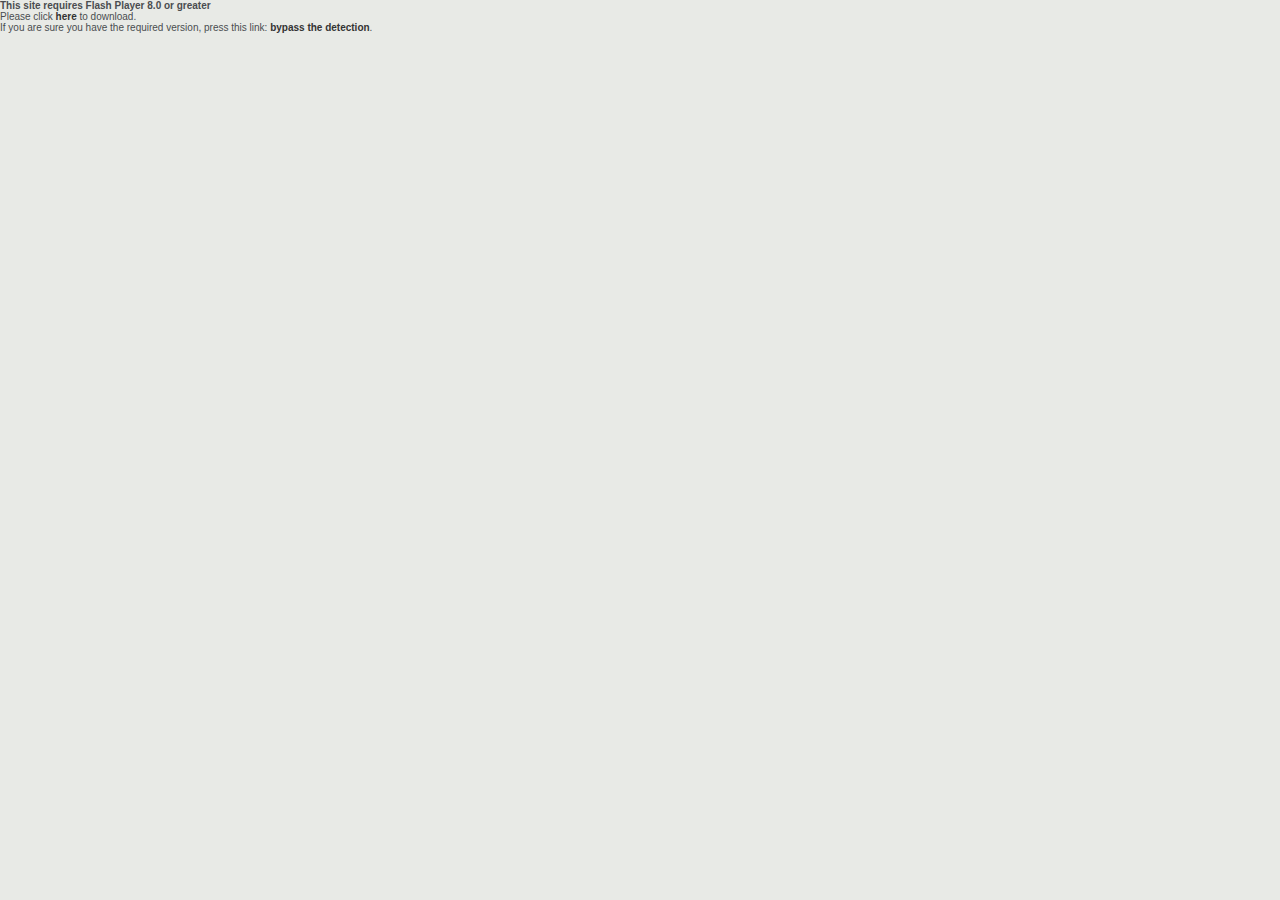
<file: sisi.html>
<!DOCTYPE html PUBLIC "-//W3C//DTD XHTML 1.0 Transitional//EN" "http://www.w3.org/TR/xhtml1/DTD/xhtml1-transitional.dtd">
<html xmlns="http://www.w3.org/1999/xhtml">
<head>
<meta http-equiv="Content-Type" content="text/html; charset=ISO-8859-1" />
<title>ししまる Gallery</title>
<script type="text/javascript" src="polaroid_gallery/_inc/swfobject.js"></script>
<link href="polaroid_gallery/_inc/styles.css" rel="stylesheet" type="text/css" />
</head>

<body>
  <div id="fullscreendemo">
  <strong>This site requires Flash Player 8.0 or greater</strong><br />
  Please click <a href="http://www.adobe.com/products/flashplayer/">here</a> to download.<br />
  If you are sure you have the required version, press this link: <a href="readme.html?detectflash=false">bypass the detection</a>.
  </div>
<script type="text/javascript">
var so = new SWFObject("polaroid_gallery/polaroid.swf", "polaroid", "100%", "100%", "8", "#FFFFFF");
so.addVariable("xmlURL","polaroid_gallery/photos.xml");
so.write("fullscreendemo");
</script>
</body>
</html>
</file>
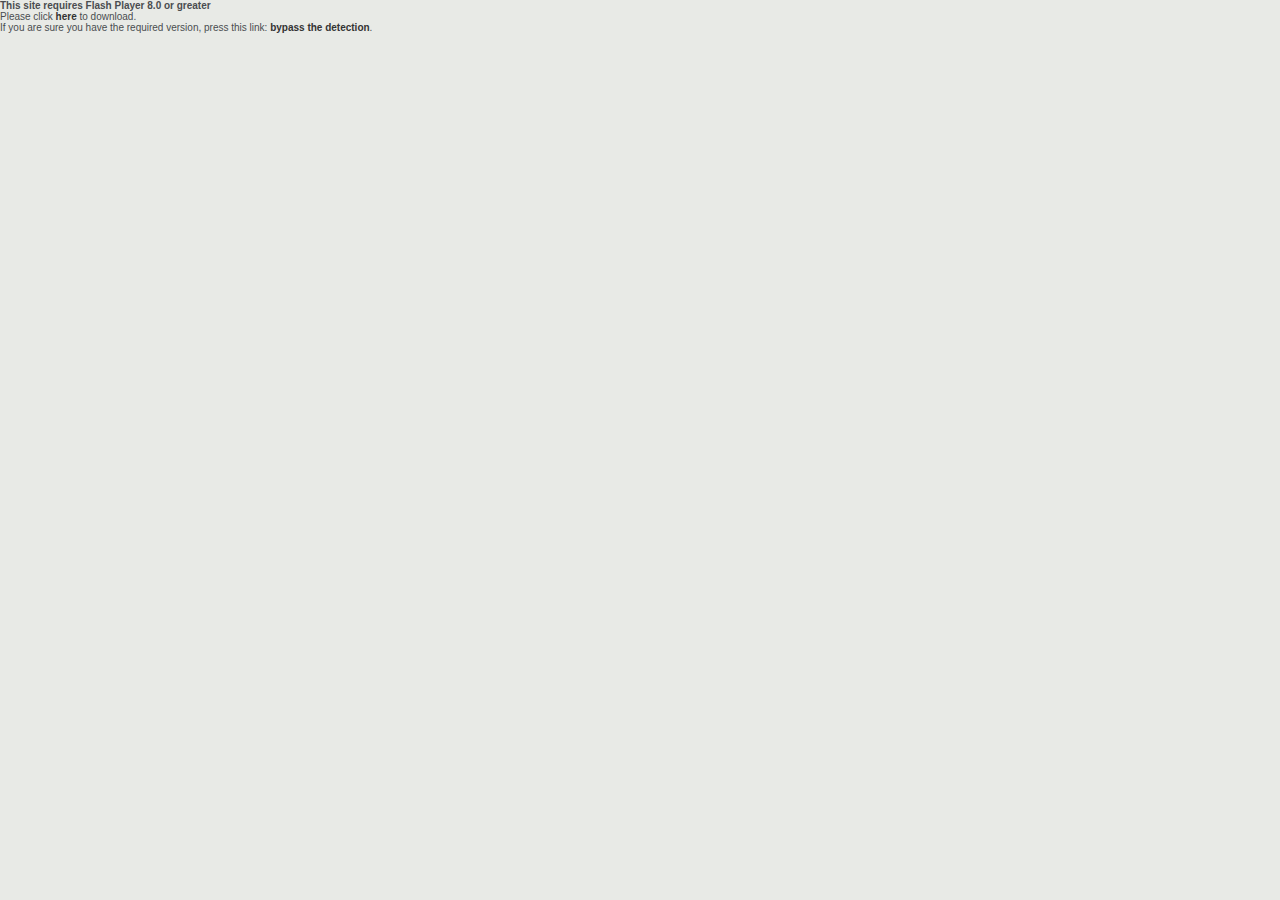
<file: sisi_gallery.html>
<!DOCTYPE html PUBLIC "-//W3C//DTD XHTML 1.0 Transitional//EN" "http://www.w3.org/TR/xhtml1/DTD/xhtml1-transitional.dtd">
<html xmlns="http://www.w3.org/1999/xhtml">
<head>
<meta http-equiv="Content-Type" content="text/html; charset=UTF-8" />
<title>ししまる Gallery</title>
<script type="text/javascript" src="polaroid_gallery/_inc/swfobject.js"></script>
<link href="polaroid_gallery/_inc/styles.css" rel="stylesheet" type="text/css" />
</head>

<body>
  <div id="fullscreendemo">
  <strong>This site requires Flash Player 8.0 or greater</strong><br />
  Please click <a href="http://www.adobe.com/products/flashplayer/">here</a> to download.<br />
  If you are sure you have the required version, press this link: <a href="readme.html?detectflash=false">bypass the detection</a>.
  </div>
<script type="text/javascript">
var so = new SWFObject("polaroid_gallery/polaroid.swf", "polaroid", "100%", "100%", "8", "#FFFFFF");
so.addVariable("xmlURL","polaroid_gallery/photos.xml");
so.write("fullscreendemo");
</script>
</body>
</html>
</file>
<file: polaroid_gallery/_inc/styles.css>
/* CSS For Polaroid Gallery */

html, body {
	height:100%;
	width:100%;
	margin:0;
	font:10px Arial, Helvetica, sans-serif;
	color:#4a4d50;
	background:#e8eae6;
}
a {
	color:#333333;
	font-weight:bold;
	text-decoration:none;
}
h1 {
	font-size:30px;
	margin:15px 0 5px 0;
}
h2 {
	font-size:16px;
	border-bottom:1px solid #979a9d;
	margin:0 0 2px 0;
}
p {
	margin:4px 0 10px 0;
	font-size:10px;
}
#wrapper {
	margin:0 auto;
	width:815px;
}
#header {
	border-top:5px solid #4a4d50;
	border-bottom:1px solid #4a4d50;
	margin:0 0 15px 0;
}
#demo {
	height:600px;
	width:600px;
	margin:0 15px 0 0;
}
#flickr {
	background:url(flickr.gif) no-repeat;
	padding:0 0 0 110px;
	margin:5px 0 0 0;
}
#fullscreendemo {
	height:100%;
	width:100%;
}
#left {
	float:left;
	width:600px;
}
#right {
	width:200px;
	float:right;
}
ul {
	margin:0;
	padding:0;
	margin:4px 0 10px 0;
}
ul ul {
	padding: 0 0 0 20px;
	margin:0;
}
li {
	font-style:italic;
	list-style:none;
	font-weight:bold;
}
li li {
	font-style:normal;
	list-style:circle;
	margin:5px 0 0 0;
	font-weight:normal;
}
</file>
